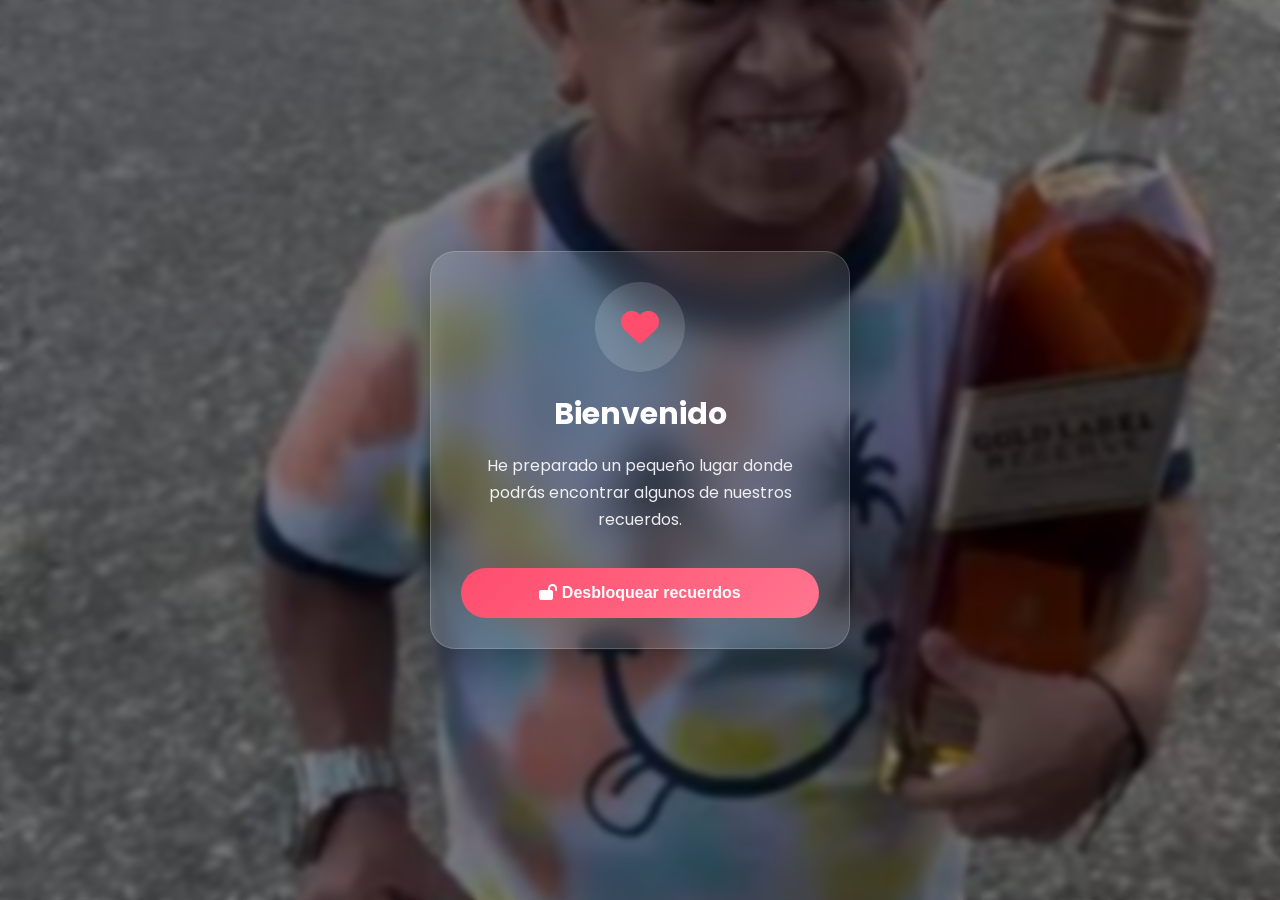
<file: index.html>
<!DOCTYPE html>
<html lang="es">

<head>

<meta charset="UTF-8">
<meta name="viewport" content="width=device-width, initial-scale=1.0">

<title>Nuestros Recuerdos</title>

<link rel="preconnect" href="https://fonts.googleapis.com">
<link rel="preconnect" href="https://fonts.gstatic.com" crossorigin>
<link href="https://fonts.googleapis.com/css2?family=Poppins:wght@300;400;500;600;700&display=swap" rel="stylesheet">

<link rel="icon" type="image/png" href="https://img.icons8.com/?size=100&id=EatoE3zyvPzJ&format=png&color=000000">


<link rel="stylesheet" href="https://cdnjs.cloudflare.com/ajax/libs/font-awesome/6.7.2/css/all.min.css"/>
    

<style>

*{
    margin:0;
    padding:0;
    box-sizing:border-box;
}

body{

    font-family:'Poppins',sans-serif;

    background:url("assets/JORGITOBOTELLA.jpg") center center/cover no-repeat;

    min-height:100dvh;

    display:flex;

    justify-content:center;

    align-items:center;

    color:white;

    overflow-x:hidden;

    position:relative;

}

/* Oscurece la imagen */

body::before{

    content:"";

    position:absolute;

    inset:0;

    background:rgba(0,0,0,.45);

    backdrop-filter:blur(3px);

}

/* Contenedor */

.container{

    position:relative;

    z-index:2;

    width:90%;

    max-width:420px;

}

/* Tarjetas */

.card{

    background:rgba(255,255,255,.12);

    backdrop-filter:blur(18px);

    border:1px solid rgba(255,255,255,.18);

    border-radius:25px;

    padding:30px;

    box-shadow:0 15px 40px rgba(0,0,0,.35);

}

/* Pantalla bienvenida */

#welcome{

    transition:.7s;

}

/* Logo */

.logo{

    width:90px;

    height:90px;

    border-radius:50%;

    margin:auto;

    display:flex;

    justify-content:center;

    align-items:center;

    background:rgba(255,255,255,.15);

    font-size:38px;

    color:#ff4d6d;

    animation:heartbeat 1.8s infinite;

}

h1{

    margin-top:20px;

    text-align:center;

    font-size:30px;

}

.subtitle{

    margin-top:15px;

    text-align:center;

    line-height:1.7;

    opacity:.9;

}

button{

    margin-top:35px;

    width:100%;

    border:none;

    padding:16px;

    border-radius:40px;

    cursor:pointer;

    font-size:16px;

    font-weight:bold;

    color:white;

    background:linear-gradient(135deg,#ff4d6d,#ff758f);

    transition:.3s;

}

button:hover{

    transform:translateY(-3px);

}

/* Contenido principal */

#content{

    display:none;

    animation:fadeUp .8s;

}

.menu{

    margin-top:25px;

}

.item{

    display:flex;

    justify-content:space-between;

    align-items:center;

    text-decoration:none;

    color:white;

    background:rgba(255,255,255,.10);

    padding:18px;

    border-radius:18px;

    margin-bottom:15px;

    transition:.3s;

}

.item:hover{

    transform:translateX(5px);

    background:rgba(255,255,255,.18);

}

.left{

    display:flex;

    align-items:center;

    gap:15px;

}

.left i{

    color:#ff758f;

    font-size:20px;

    width:20px;

}

footer{

    text-align:center;

    margin-top:25px;

    opacity:.7;

    font-size:14px;

}

@keyframes heartbeat{

0%{transform:scale(1);}
50%{transform:scale(1.1);}
100%{transform:scale(1);}

}

@keyframes fadeUp{

from{

opacity:0;

transform:translateY(30px);

}

to{

opacity:1;

transform:translateY(0);

}

}

</style>

</head>

<body>

<div class="container">

    <!-- BIENVENIDA MI AMOR -->

    <div id="welcome" class="card">

        <div class="logo">

            <i class="fa-solid fa-heart"></i>

        </div>

        <h1>Bienvenido</h1>

        <p class="subtitle">

            He preparado un pequeño lugar donde podrás encontrar algunos de nuestros recuerdos.

        </p>

        <button id="btnEntrar">

            <i class="fa-solid fa-lock-open"></i>

            Desbloquear recuerdos

        </button>

    </div>

    <!-- CONTENIDO -->

    <div id="content">

        <div class="card">

            <h1>❤️ Nuestros Recuerdos</h1>

            <p class="subtitle">

                Cada momento contigo sido especial para mi.

            </p>

            <div class="menu">

                <a href="musica.html" class="item">

                    <div class="left">

                        <i class="fa-solid fa-music"></i>

                        <span>Una Canciòn</span>

                    </div>

                    <i class="fa-solid fa-chevron-right"></i>

                </a>

                <a href="fotos.html" class="item">

                    <div class="left">

                        <i class="fa-solid fa-images"></i>

                        <span>Una Foto</span>

                    </div>

                    <i class="fa-solid fa-chevron-right"></i>

                </a>

                <a href="carta.html" class="item">

                    <div class="left">

                        <i class="fa-solid fa-envelope"></i>

                        <span>Una Carta</span>

                    </div>

                    <i class="fa-solid fa-chevron-right"></i>

                </a>

                <a href="video.html" class="item">

                    <div class="left">

                        <i class="fa-solid fa-film"></i>

                        <span>Un Video</span>

                    </div>

                    <i class="fa-solid fa-chevron-right"></i>

                </a>


            </div>

            <footer>

                Hecho con ❤️ especialmente para ti, con mucho cariño

            </footer>

        </div>

    </div>

</div>

<script>

const btn = document.getElementById("btnEntrar");

const welcome = document.getElementById("welcome");

const content = document.getElementById("content");

btn.onclick = () =>{

welcome.style.opacity = "0";

setTimeout(() => {

    welcome.style.display = "none";

    content.style.display = "block";

},500);

}

</script>

</body>

</html>
</file>
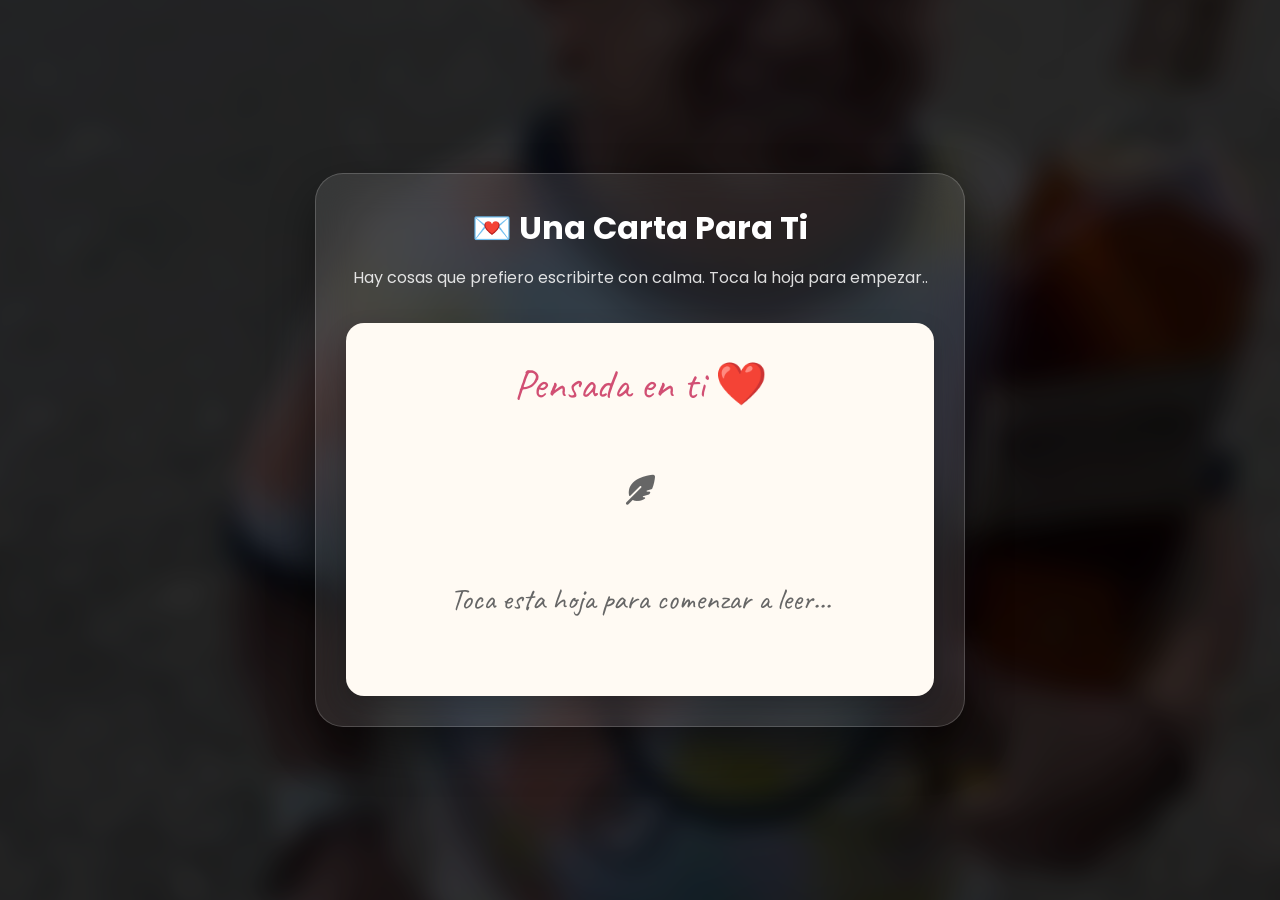
<file: carta.html>
<!DOCTYPE html>
<html lang="es">

<head>

<meta charset="UTF-8">

<meta name="viewport"
content="width=device-width, initial-scale=1.0">

<title>Una Carta Para Ti ❤️</title>

<link rel="icon" type="image/png" href="https://img.icons8.com/?size=100&id=EatoE3zyvPzJ&format=png&color=000000">

<link rel="preconnect"
href="https://fonts.googleapis.com">

<link rel="preconnect"
href="https://fonts.gstatic.com"
crossorigin>

<link href="https://fonts.googleapis.com/css2?family=Poppins:wght@300;400;500;600&family=Caveat:wght@400;500;600;700&display=swap"
rel="stylesheet">

<link rel="stylesheet"
href="https://cdnjs.cloudflare.com/ajax/libs/font-awesome/6.7.2/css/all.min.css">

<style>

*{

margin:0;

padding:0;

box-sizing:border-box;

}

body{

font-family:'Poppins',sans-serif;

background:#111;

color:white;

min-height:100vh;

padding:40px 20px;

display:flex;

justify-content:center;

align-items:center;

position:relative;

overflow-y:auto;

}

/*==============================
FONDO
==============================*/

body::before{

content:"";

position:fixed;

inset:0;

background:url("assets/JORGITOBOTELLA.jpg")
center center/cover no-repeat;

filter:blur(12px)
brightness(.28);

transform:scale(1.08);

z-index:-2;

}

body::after{

content:"";

position:fixed;

inset:0;

background:rgba(0,0,0,.20);

z-index:-1;

}

/*==============================
CONTENEDOR
==============================*/

.container{

width:100%;

display:flex;

justify-content:center;

}

/*==============================
CARD
==============================*/

.card{

width:100%;

max-width:650px;

background:rgba(255,255,255,.10);

backdrop-filter:blur(18px);

border:1px solid rgba(255,255,255,.18);

border-radius:28px;

padding:30px;

box-shadow:0 20px 45px rgba(0,0,0,.45);

}

/*==============================
TÍTULO
==============================*/

h1{

text-align:center;

font-size:32px;

margin-bottom:12px;

}

.subtitle{

text-align:center;

line-height:1.8;

opacity:.85;

margin-bottom:30px;

}

/*==============================
PAPEL
==============================*/

.paper{

background:#fffaf3;

color:#444;

border-radius:18px;

padding:35px;

box-shadow:0 10px 25px rgba(0,0,0,.18);

cursor:pointer;

transition:.35s;

}

.paper:hover{

transform:translateY(-3px);

}

/* Encabezado del papel */

.paper-title{

font-family:'Caveat',cursive;

font-size:42px;

text-align:center;

color:#d14f73;

margin-bottom:18px;

}

/* Texto inicial */

.paper-start{

font-family:'Caveat',cursive;

font-size:30px;

text-align:center;

color:#666;

line-height:1.8;

padding:35px 0;

}

/*==============================
RESPONSIVE
==============================*/

@media(max-width:600px){

.card{

padding:20px;

}

h1{

font-size:27px;

}

.subtitle{

font-size:15px;

}

.paper{

padding:25px;

}

.paper-title{

font-size:34px;

}

.paper-start{

font-size:25px;

}

}

/*==============================
CARTA
==============================*/

.letter-text{

    font-family:'Caveat',cursive;

    font-size:30px;

    line-height:1.8;

    color:#444;

    white-space:pre-wrap;

    margin-top:10px;

}

/* Firma */

.signature{

    margin-top:25px;

    text-align:right;

    font-family:'Caveat',cursive;

}

#firma{

    font-size:34px;

    color:#d14f73;

    opacity:0;

}

#fecha{

    margin-top:6px;

    font-size:22px;

    color:#777;

    opacity:0;

}

/* Cursor */

.cursor{

    display:inline-block;

    width:2px;

    background:#444;

    animation:blink .7s infinite;

    margin-left:2px;

}

@keyframes blink{

0%,50%{

opacity:1;

}

51%,100%{

opacity:0;

}

}

</style>

</head>

<body>

<div class="container">

<div class="card">

<h1>

💌 Una Carta Para Ti

</h1>

<p class="subtitle">
Hay cosas que prefiero escribirte con calma.
Toca la hoja para empezar..
</p>

<div class="paper" id="paper">

    <!-- Pantalla inicial -->
    <div id="welcomePaper">

        <div class="paper-title">

            Pensada en ti ❤️

        </div>

        <div class="paper-start">

            <i class="fa-solid fa-feather-pointed"></i>

            <br><br>

            Toca esta hoja para comenzar a leer...

        </div>

    </div>

    <!-- Carta -->
    <div id="letterContent" style="display:none;">

        <div class="paper-title">

            Para Ti ❤️

        </div>

        <div class="letter-text" id="typing"></div>

        <div class="signature">

            <div id="firma"></div>

            <div id="fecha"></div>

        </div>

    </div>

</div>

<script>

//=============================
// ELEMENTOS
//=============================

const paper = document.getElementById("paper");

const welcomePaper = document.getElementById("welcomePaper");

const letterContent = document.getElementById("letterContent");

const typing = document.getElementById("typing");

const firma = document.getElementById("firma");

const fecha = document.getElementById("fecha");


//=============================
// CARTA
//=============================

const carta = `Querida Estefania,

no sabría por donde empezar esta carta,
no sabría como decirte lo que has echo en mi.
en poco tiempo que hemos compartido me has echo
una persona muy feliz, y agradezco cada momento
cada beso, cada sonrisa espontanea y cada lugar
de paz que encontraba cuando estaba contigo.

se que a lo mejor no soy el mejor para expresar
este tipo de cosas pero quiero que sepas
que aquí tienes una persona que te quiere mucho,
que anhela verte feliz, que las cosas te vayan bien, 
que luches y persigas tus sueños.
no dudes en contar conmigo para cuando necesites, aquí estaré
para tus días malos, buenos, y de loquita.

se que para los dos seria mucho mejor todo, si estuviésemos juntos
pero el destino es caprichoso, y quiero que sepas que la distancia
a lo mejor puede separar físicamente a dos personas,
pero no puede borrar un sentimiento.

todo va a estar y salir bien ❤️

muchas palabras poca accion. 

Con cariño y amor..`;

let posicion = 0;

let escribiendo = false;


//=============================
// EFECTO ESCRITURA
//=============================

function escribirCarta(){

    if(posicion < carta.length){

        typing.innerHTML = carta.substring(0,posicion+1) +
        '<span class="cursor"></span>';

        posicion++;

        setTimeout(escribirCarta,40);

    }

    else{

        typing.innerHTML = carta;

        mostrarFirma();

    }

}


//=============================
// FIRMA
//=============================

function mostrarFirma(){

    firma.innerHTML="elMijin";

    fecha.innerHTML="Julio 2026";

    firma.style.transition=".8s";

    fecha.style.transition=".8s";

    firma.style.opacity="1";

    setTimeout(()=>{

        fecha.style.opacity="1";

    },600);

}


//=============================
// ABRIR CARTA
//=============================

paper.addEventListener("click",()=>{

    if(escribiendo) return;

    escribiendo=true;

    welcomePaper.style.display="none";

    letterContent.style.display="block";

    escribirCarta();

});

</script>

</body>
</html>
</file>
